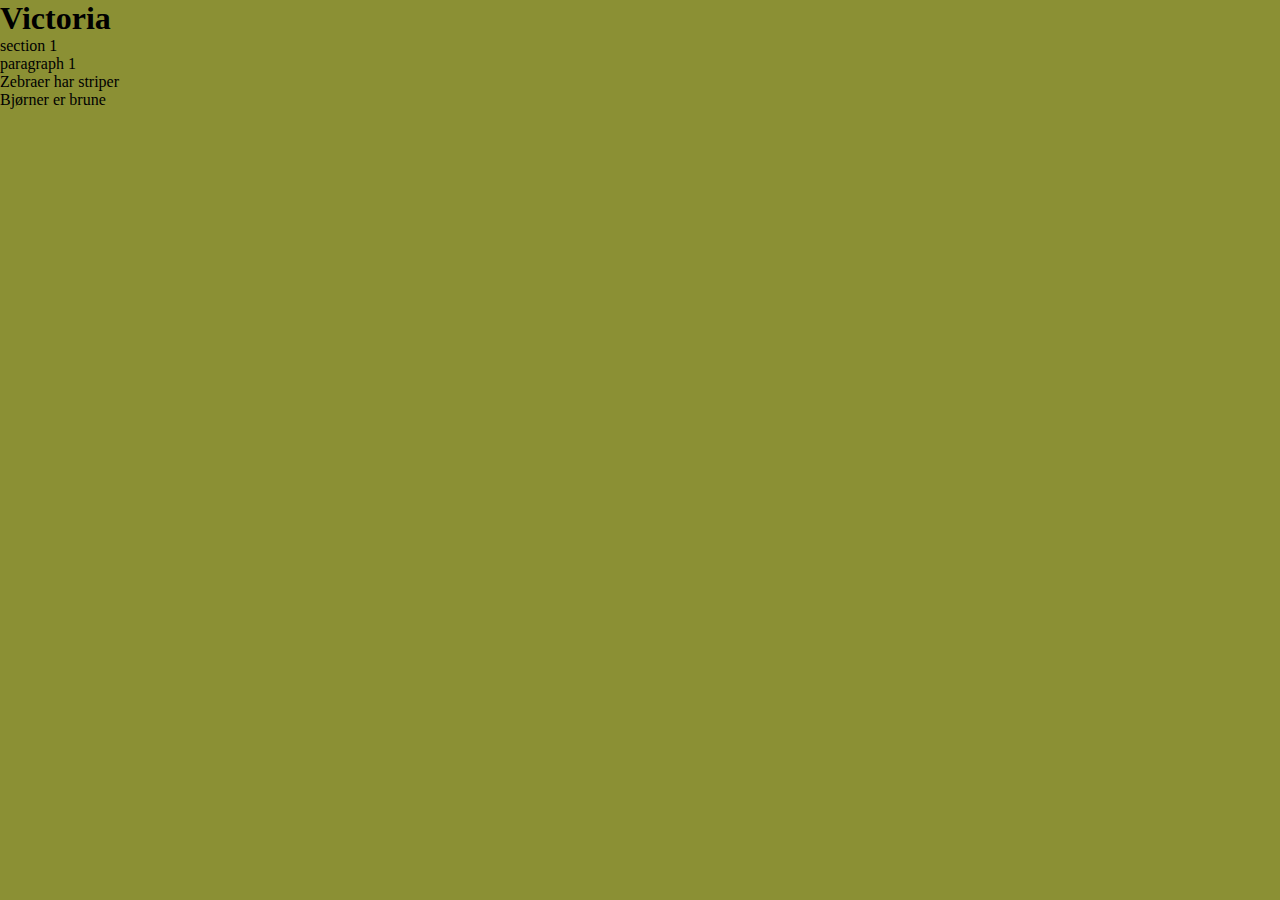
<file: JS test/index.html>
<!DOCTYPE html>
<html>
    <head>
        <meta charset="UTF-8">
        <title>javascript</title>
        <meta name="viewport" content="width=device-width">
        <link rel="stylesheet" href="./css/reset.css">
        <link rel="stylesheet" href="./css/style.css">
        <script async src="./js/app.js"></script>
    </head>


    <body>


        <header>
        <h1 id = overskrift>
            Victoria
        </h1>
        </header>


        <main>

            <section>
                section 1
            </section>

            <p>
                paragraph 1
            </p>

            <p class = zebra>
                Zebraer har striper
            </p>

            <p id = bjørn>
                Bjørner er brune
            </p>
            
        </main>


    </body>


</script>
</html>
</file>
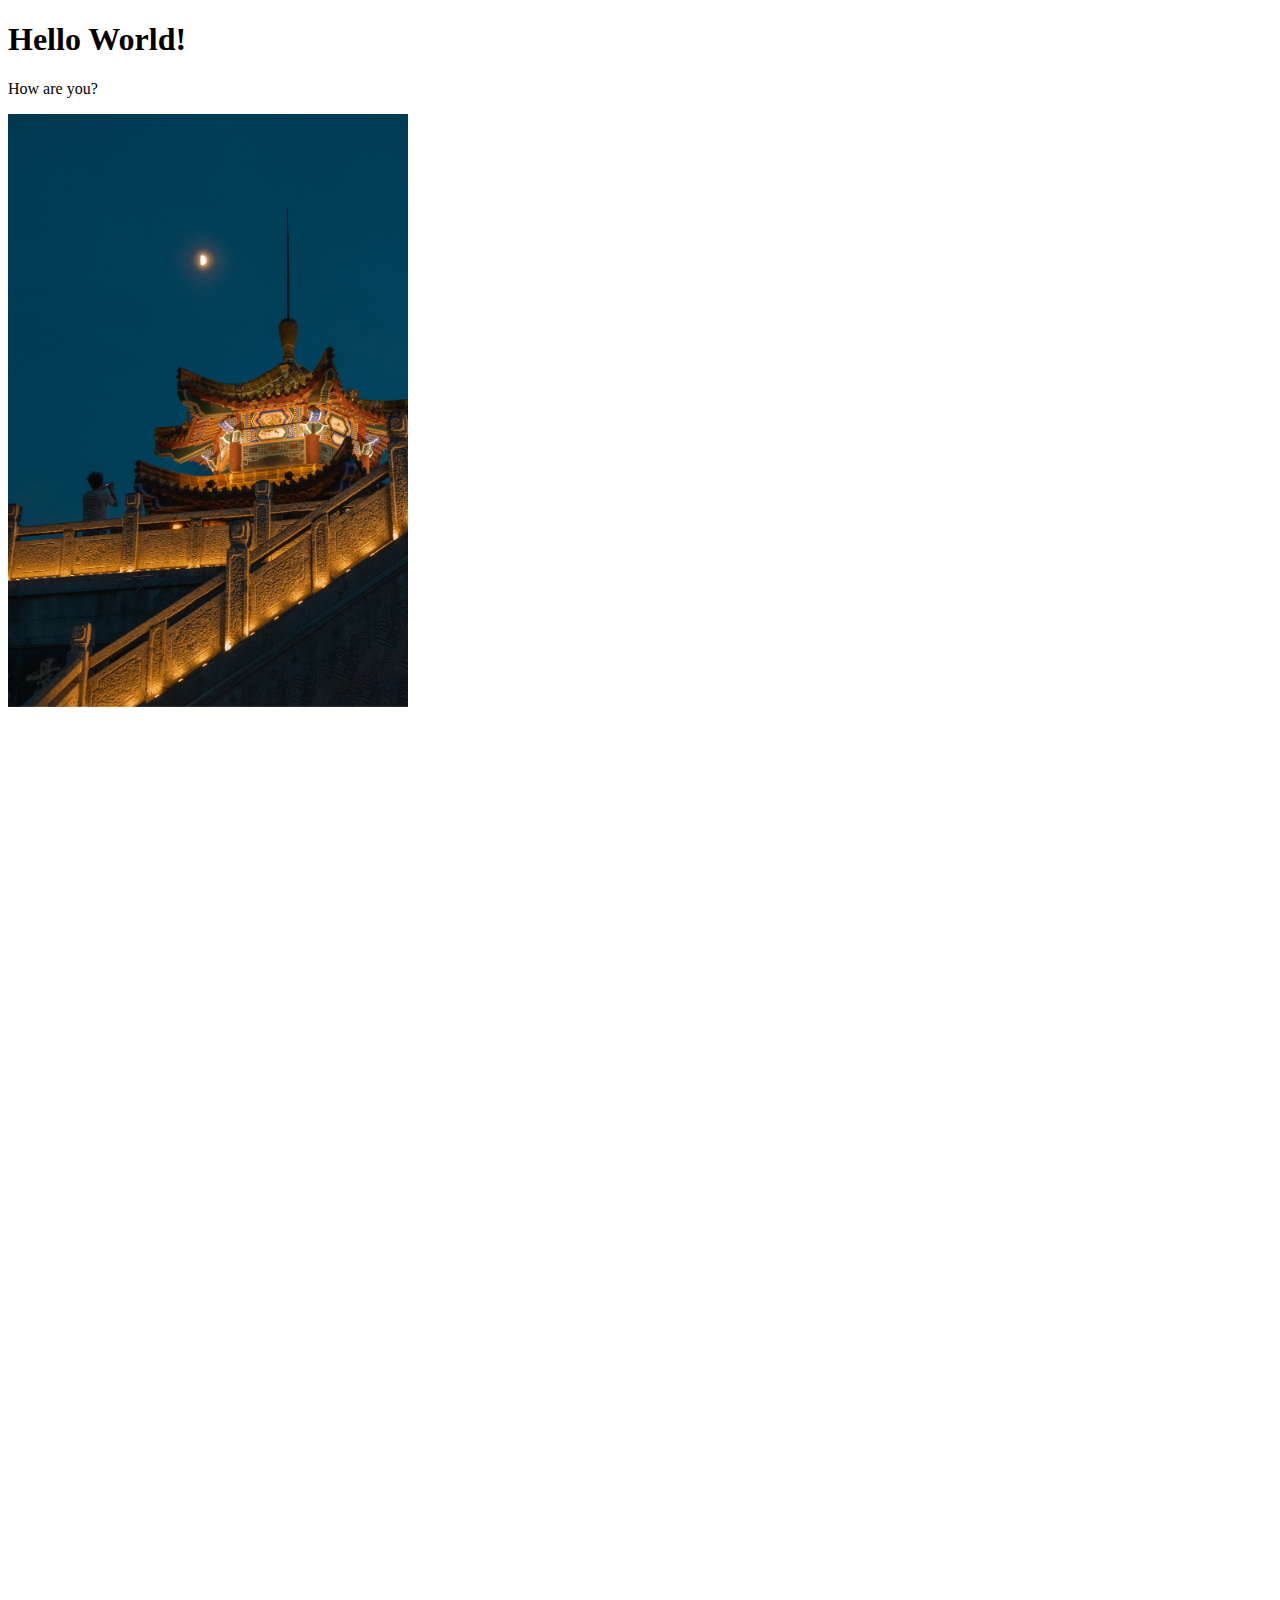
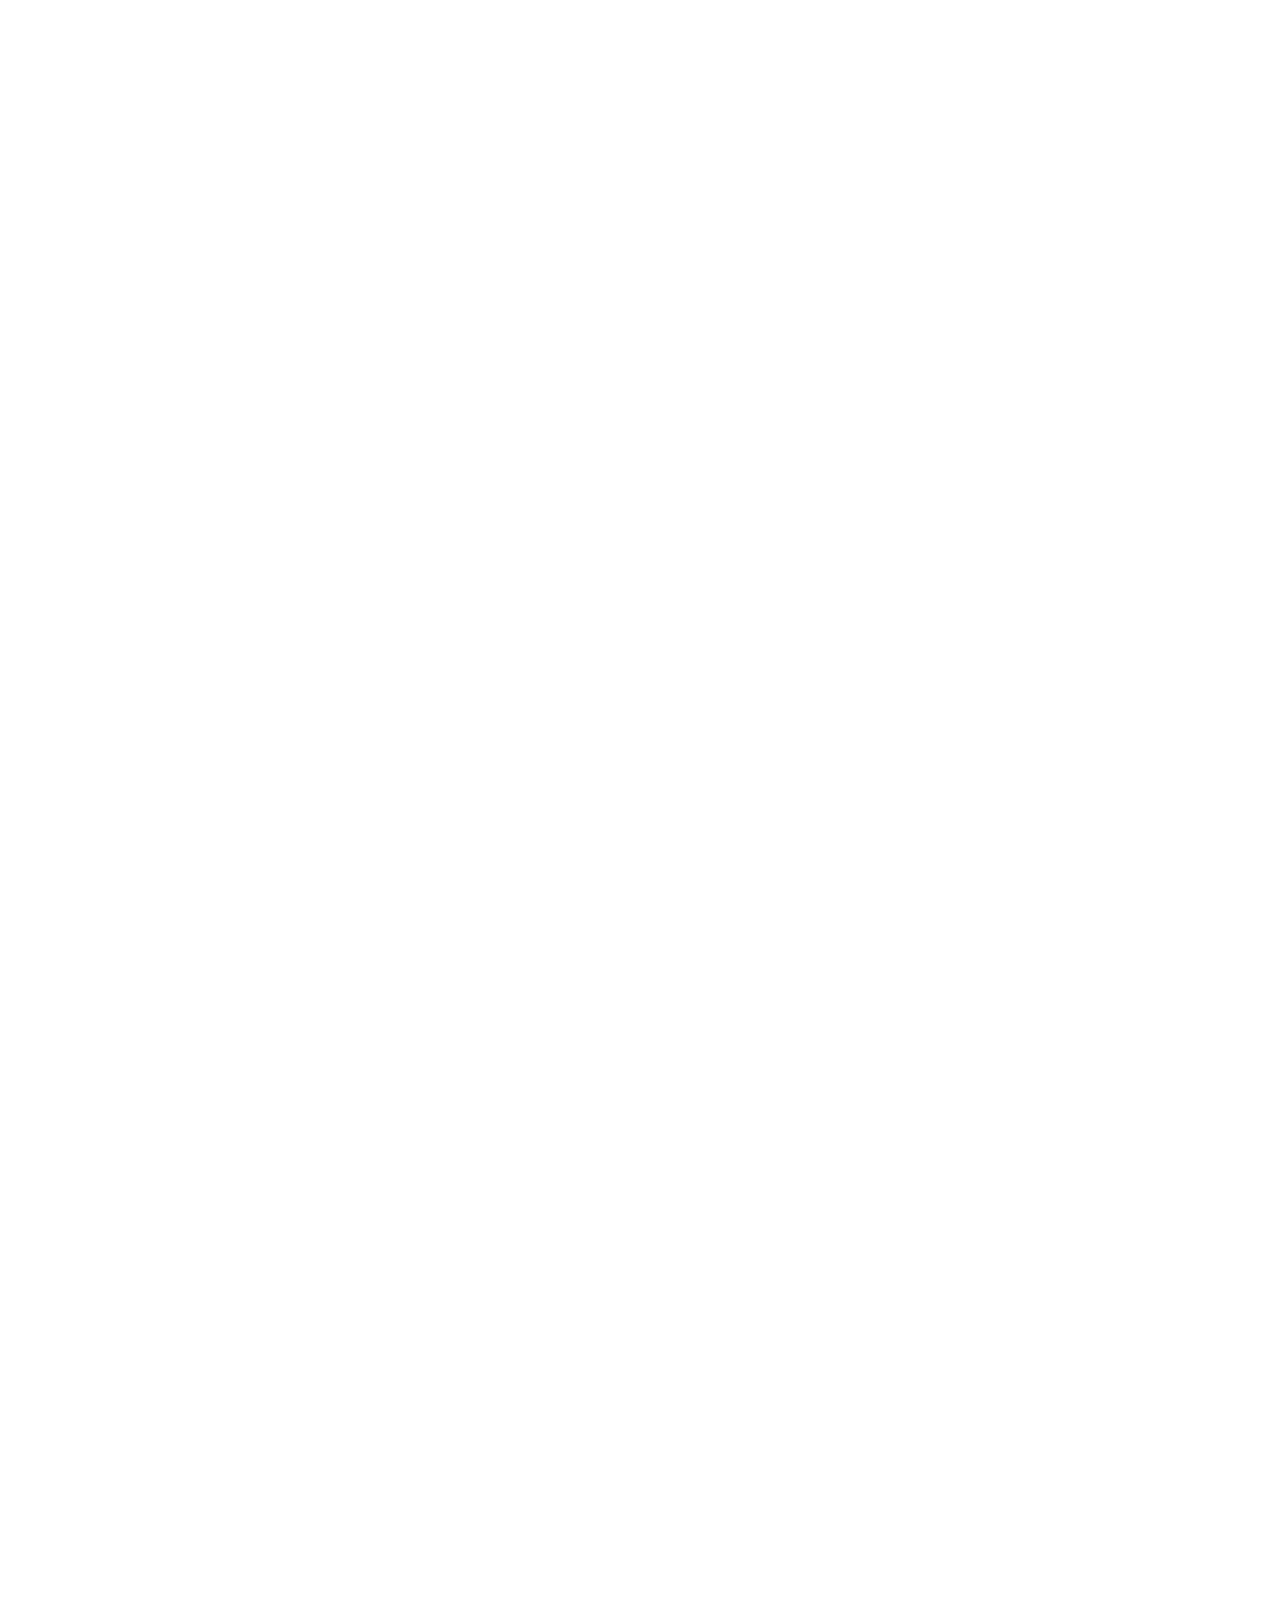
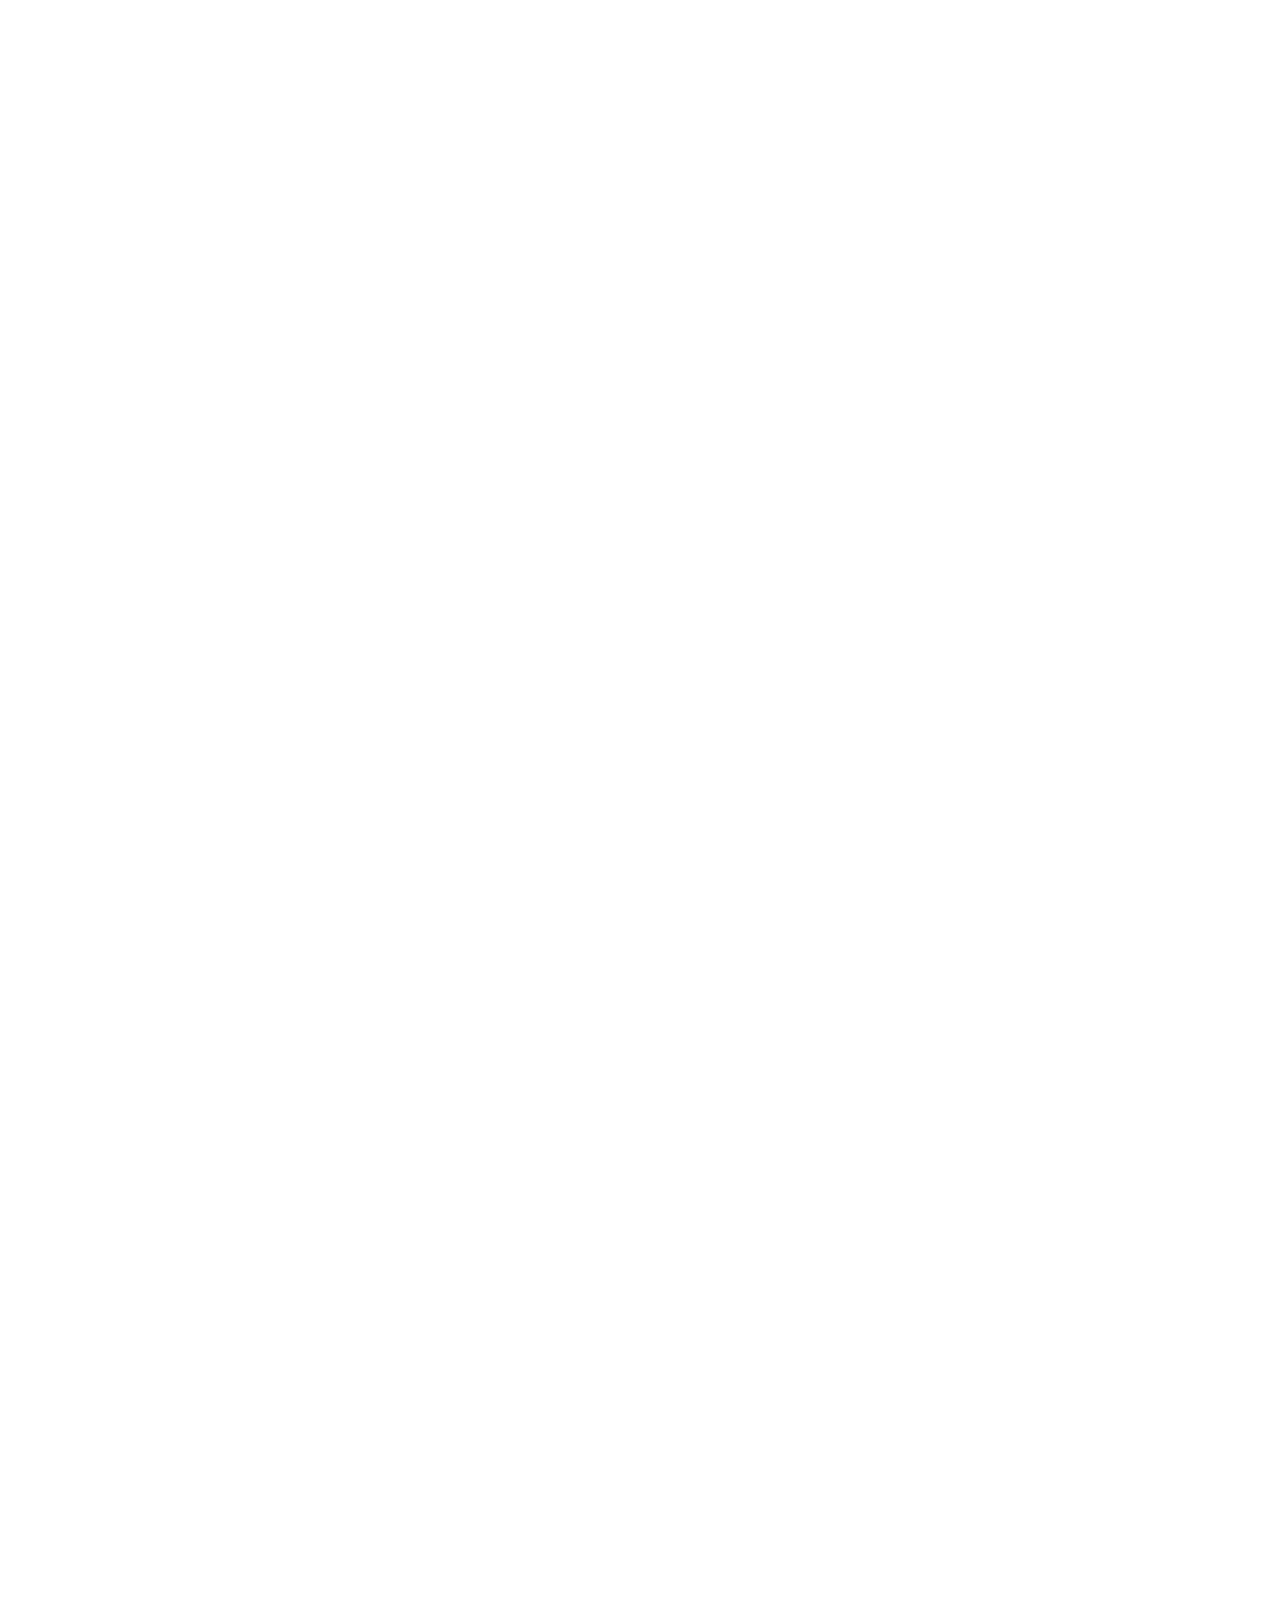
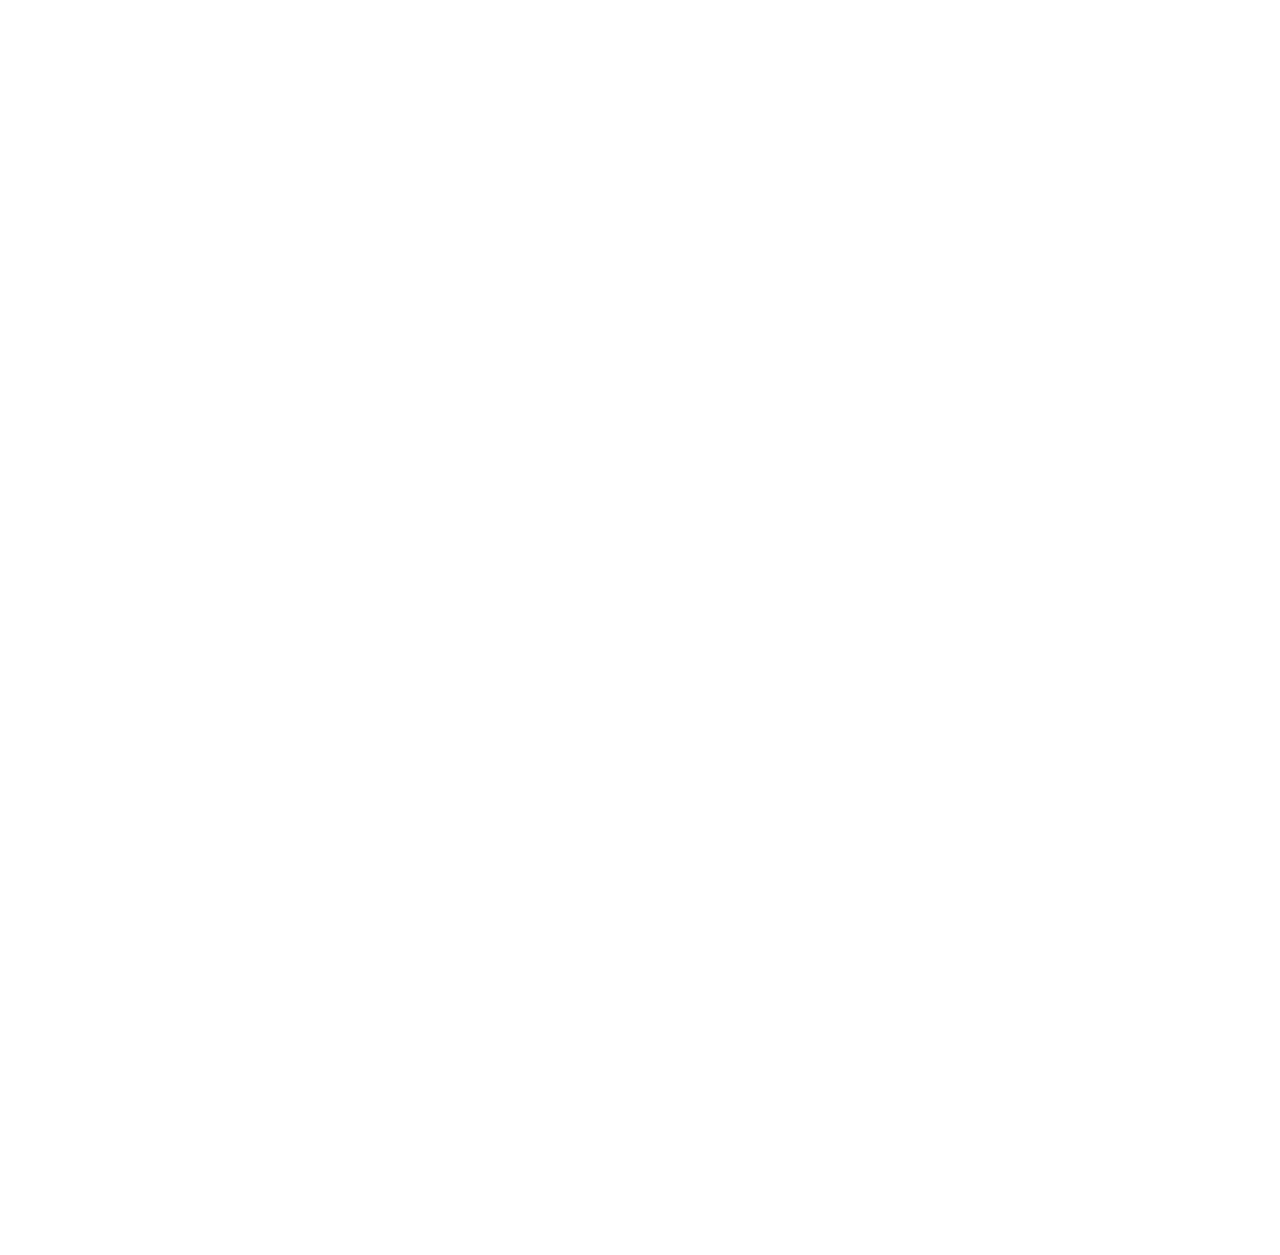
<file: JS test/index2.html>
<!DOCTYPE html>
<html>
    <head>
        <meta charset="UTF-8">
        <title>javascript</title>
        <meta name="viewport" content="width=device-width">
        <script async src="./js/dom.js"></script>
    </head>

<body>


    <header>
        <h1>
        </h1>
    </header>


    <main>
        <p>
        </p>

        <img src="./assets/img.jpg">
    </main>


</body>

<html>
</file>
<file: JS test/css/style.css>
body {
    background-color: #8B9034;


}
</file>
